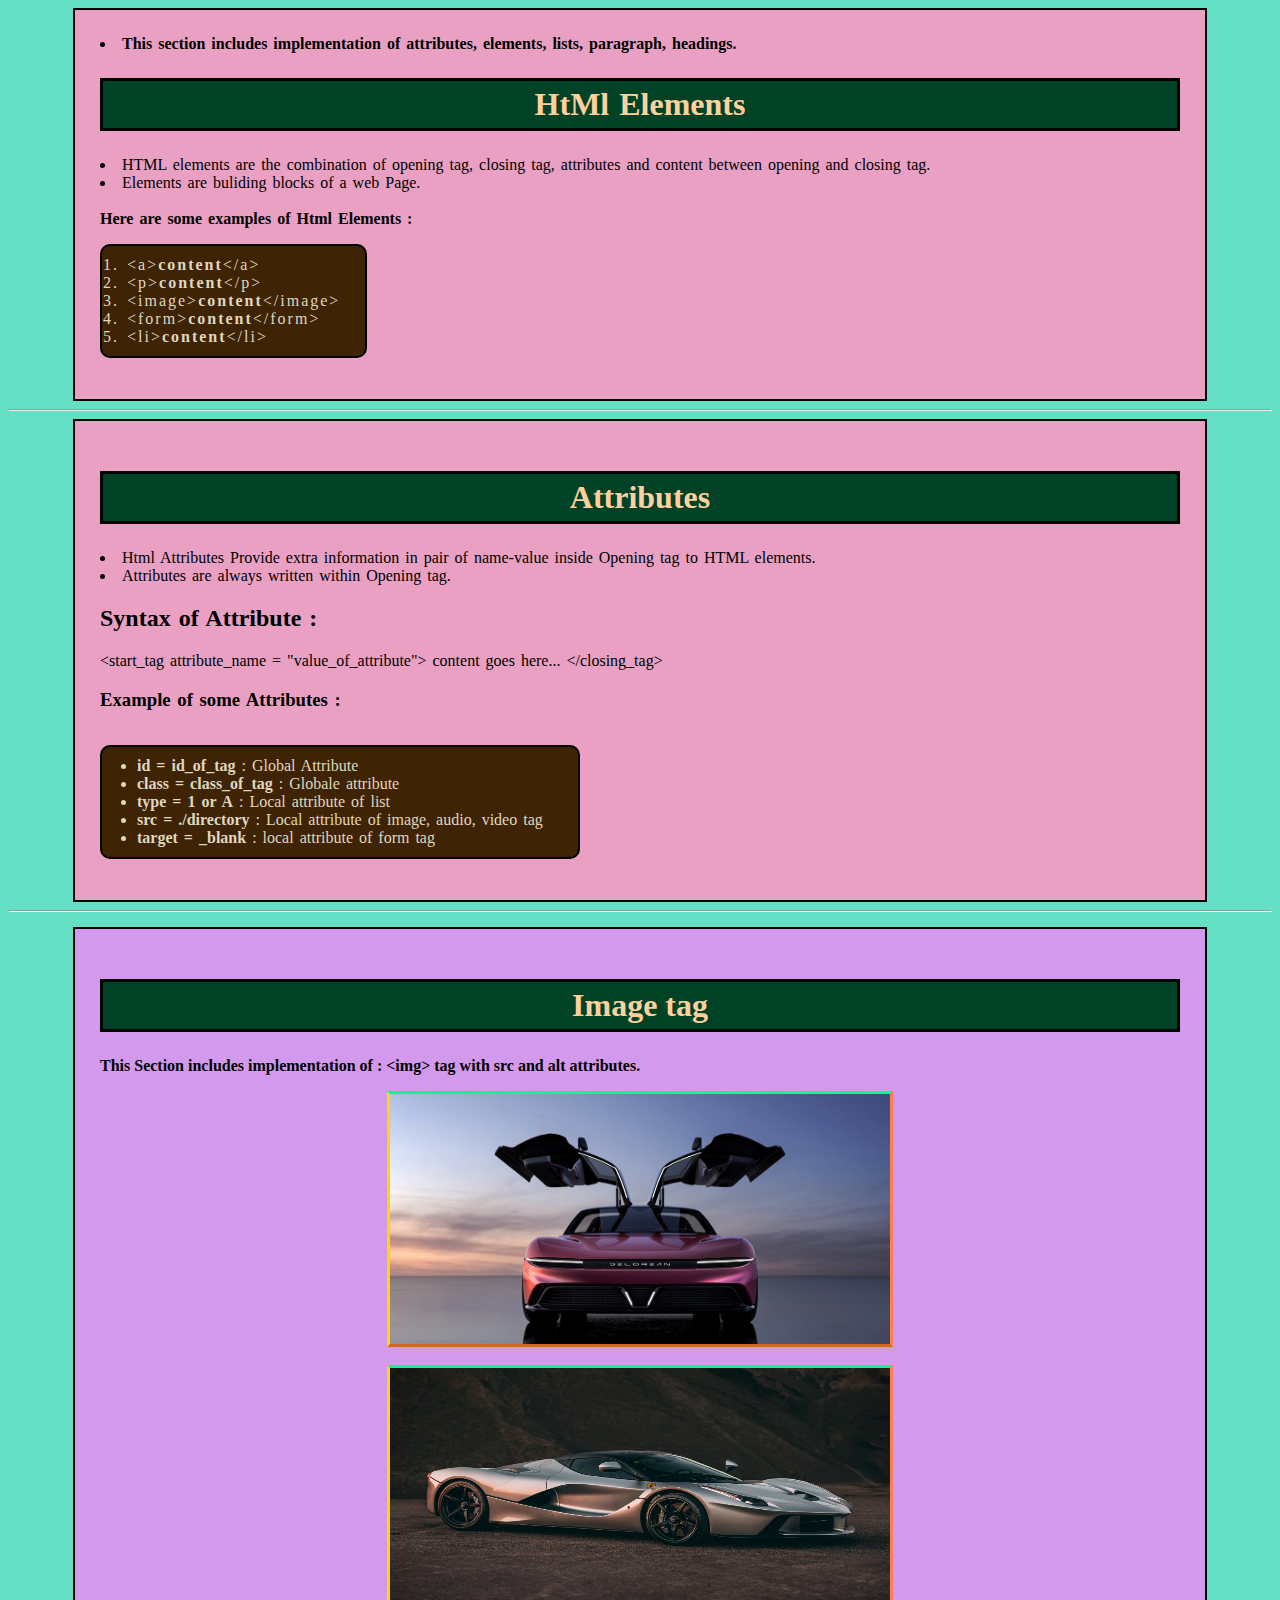
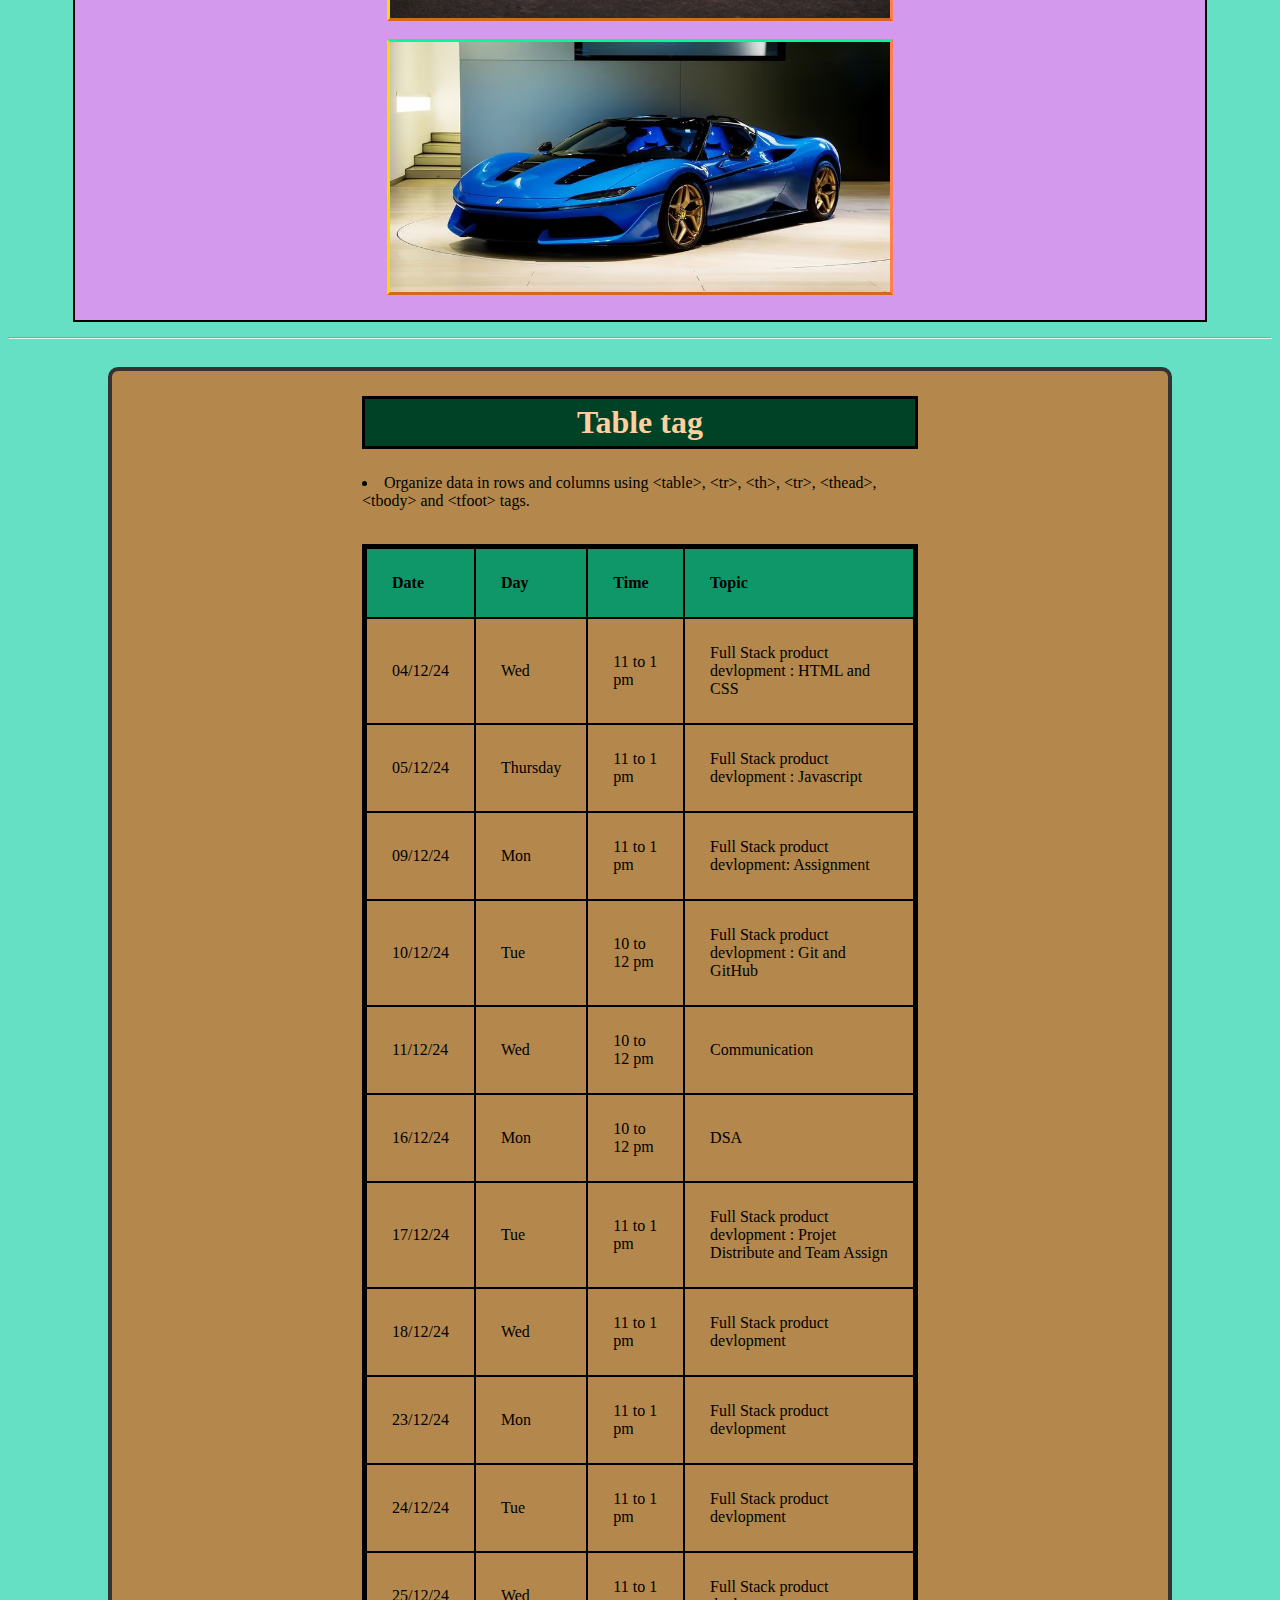
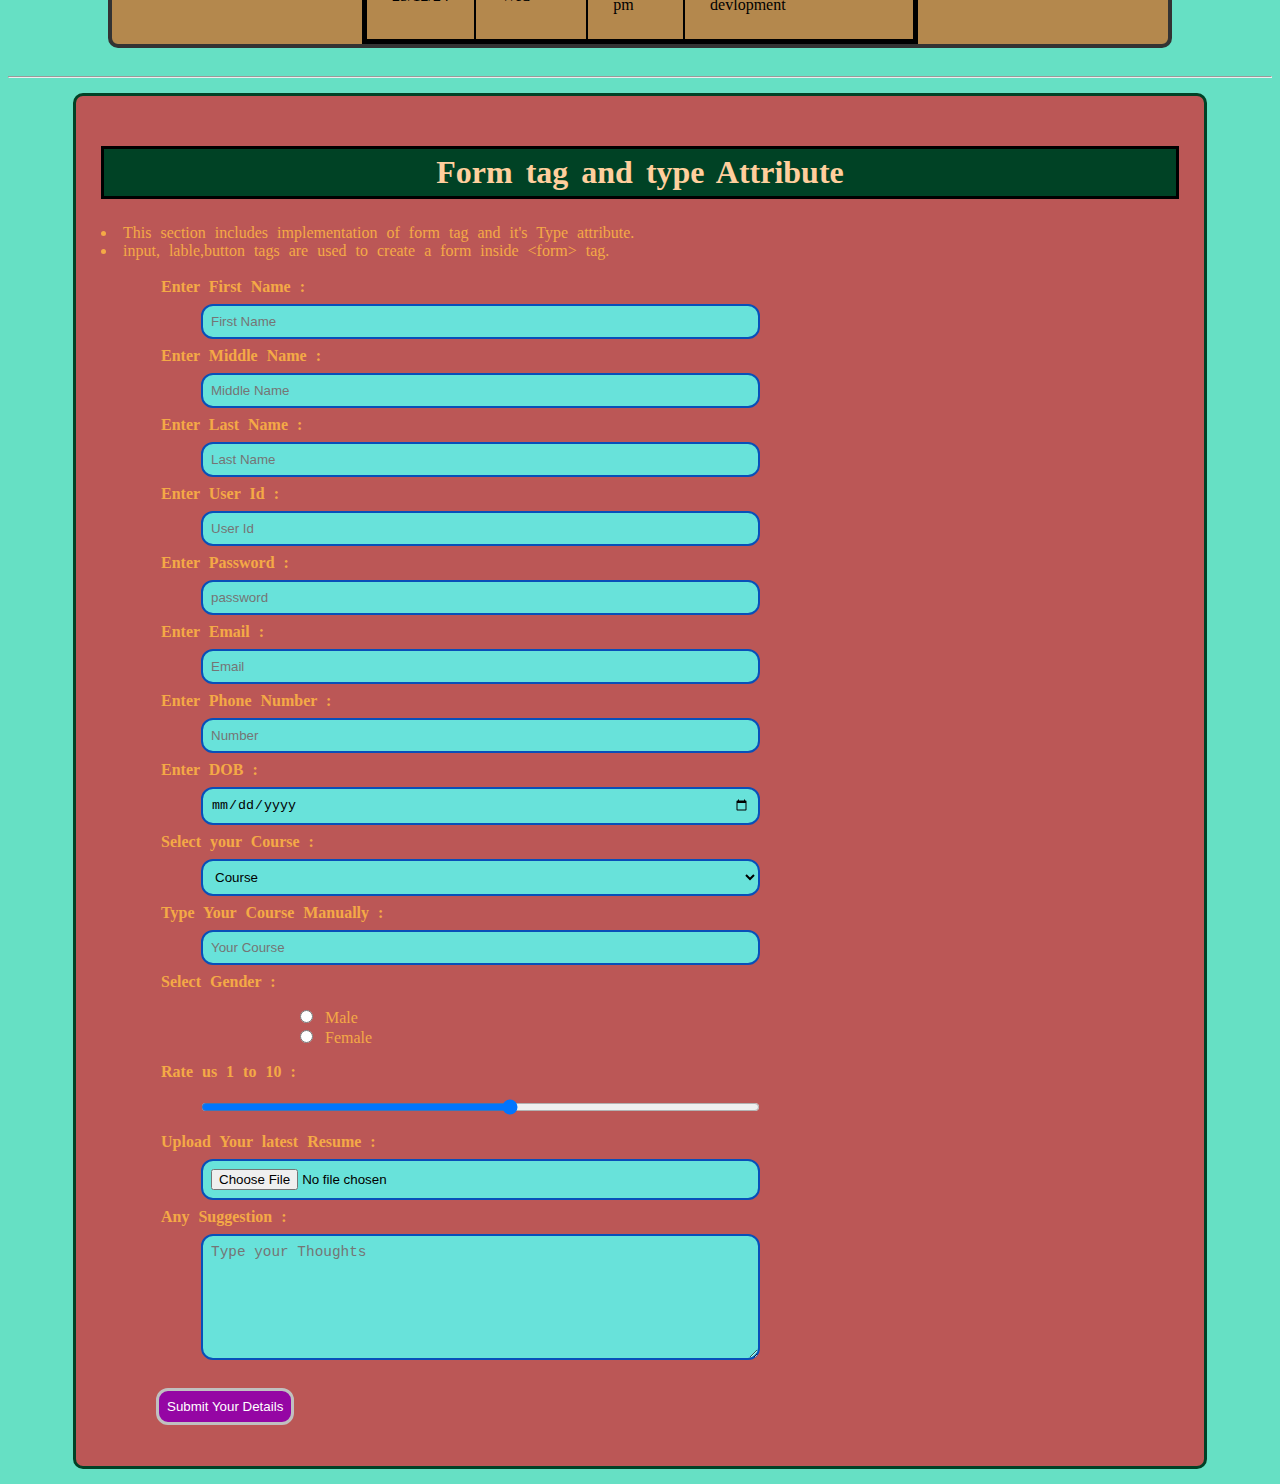
<file: Assignment/index.html>
<html lang="en">
<head>
    <meta charset="UTF-8">
    <meta name="viewport" content="width=device-width, initial-scale=1.0">
    <title>Assignment-1</title>
    <link rel="stylesheet" href="style.css">
</head>     
<body>
    <div id="list">
        <li><strong>This section includes implementation of attributes, elements, lists, paragraph,
        headings.</strong></li>
        <h1 class="headings">HtMl Elements</h1> 
        <li>HTML elements are the combination of opening tag, closing tag, attributes and content between opening and closing tag.</li>
        <li>Elements are buliding blocks of a web Page.</li> <br>
        <b>Here are some examples of Html Elements : </b> <br>
        <ol>
            <li>&lt;a&gt;<b>content</b>&lt;&#47;a&gt;</li>
            <li>&lt;p&gt;<b>content</b>&lt;&#47;p&gt;</li>
            <li>&lt;image&gt;<b>content</b>&lt;&#47;image&gt;</li>
            <li>&lt;form&gt;<b>content</b>&lt;&#47;form&gt;</li>
            <li>&lt;li&gt;<b>content</b>&lt;&#47;li&gt;</li>
        </ol>
    </div>
    <hr>

    <div id="list">
        <h1 class="headings">Attributes </h1>
        <li>Html Attributes Provide extra information in pair of name-value inside Opening tag to HTML elements.</li>
        <li>Attributes are always written within Opening tag.</li>
        <h2>Syntax of Attribute : </h2> &lt;start_tag attribute_name = "value_of_attribute"&gt; content goes here...  &lt;&#47;closing_tag&gt; 
        <h3>Example of some Attributes : </h3>
        <ul>
            <li><strong>id = id_of_tag</strong> : Global Attribute </li>
            <li><strong>class = class_of_tag</strong> : Globale attribute </li>
            <li><strong>type = 1 or A</strong> : Local attribute of list </li>
            <li><strong>src = ./directory</strong> : Local attribute of image, audio, video tag </li>
            <li><strong>target = _blank</strong> : local attribute of form tag </li>
        </ul>
    </div>
    <hr>
    <div id="imagediv">
        <p>
            <h1 class="headings">Image tag</h1>
            <strong>This Section includes implementation of : &lt;img&gt; tag with src and alt attributes.</strong>
        </p>
        <img src="./bugati-1.png" alt="Delorean Car" title="Super Car DELOREAN"> <br>
        <img src="./grande_2015-ferrari-laferrari.jpeg" alt="Ferrari 2015" title="2015 Ferrari super car"><br>
        <img src="./ferrari j50.jpg" alt="Ferrari J50" title="Ferrari J50 super car">
    </div>
    <hr>
    <div id="tableid">
        <h1 class="headings">Table tag </h1> 
        <p>
            <li>Organize data in rows and columns using &lt;table&gt;, &lt;tr&gt;, &lt;th&gt;, &lt;tr&gt;, &lt;thead&gt;,&lt;tbody&gt; and &lt;tfoot&gt; tags.</li>
        </p> <br> 
        <table>
            <thead>
                <th>Date</th>
                <th>Day</th>
                <th>Time</th>
                <th>Topic</th>
            </thead>
            <tbody>
                <td>04/12/24</td>
                <td>Wed</td>
                <td>11 to 1 pm</td>
                <td>Full Stack product devlopment : HTML and CSS</td>
            </tbody>
            <tbody>
                <td>05/12/24</td>
                <td>Thursday</td>
                <td>11 to 1 pm</td>
                <td>Full Stack product devlopment : Javascript</td>
            </tbody>
            <tbody>
                <td>09/12/24</td>
                <td>Mon</td>
                <td>11 to 1 pm</td>
                <td>Full Stack product devlopment: Assignment</td>
            </tbody>    
            <tbody>
                <td>10/12/24</td>
                <td>Tue</td>
                <td>10 to 12 pm</td>
                <td>Full Stack product devlopment : Git and GitHub</td>
            </tbody>   
            <tbody>
                <td>11/12/24</td>
                <td>Wed</td>
                <td>10 to 12 pm</td>
                <td>Communication</td>
            </tbody>   
            <tbody>
                <td>16/12/24</td>
                <td>Mon</td>
                <td>10 to 12 pm</td>
                <td>DSA</td>
            </tbody>   
            <tbody>
                <td>17/12/24</td>
                <td>Tue</td>
                <td>11 to 1 pm</td>
                <td>Full Stack product devlopment : Projet Distribute and Team Assign</td>
            </tbody>   
            <tbody>
                <td>18/12/24</td>
                <td>Wed</td>
                <td>11 to 1 pm</td>
                <td>Full Stack product devlopment</td>
            </tbody>   
            <tbody>
                <td>23/12/24</td>
                <td>Mon</td>
                <td>11 to 1 pm</td>
                <td>Full Stack product devlopment</td>
            </tbody>  
            <tbody>
                <td>24/12/24</td>
                <td>Tue</td>
                <td>11 to 1 pm</td>
                <td>Full Stack product devlopment</td>
            </tbody>  
            <tbody>
                <td>25/12/24</td>
                <td>Wed</td>
                <td>11 to 1 pm</td>
                <td>Full Stack product devlopment</td>
            </tbody>           
        </table>
    </div>
    <hr>
    <div id="loginform">
        <h1 class="headings">Form tag and type Attribute </h1>
        <li>This section includes implementation of form tag and it's Type attribute.</li>
        <li>input, lable,button tags are used to create a form inside &lt;form&gt; tag.</li> <br>
        <form action="_blank">
            <label for="name">Enter First Name : </label>
            <input type="text" name="name" id="name" alt="FirstName" placeholder="First Name" required>
            <label for="name">Enter Middle Name : </label>
            <input type="text" name="name" id="name" alt="MiddleName" placeholder="Middle Name">
            <label for="name">Enter Last Name : </label>
            <input type="text" name="name" id="name" alt="LastName" placeholder="Last Name"required>
            <label for="userid">Enter User Id : </label>
            <input type="text" name="name" id="userid" alt="UserId" placeholder="User Id" required>
            <label for="password">Enter Password : </label>
            <input type="password" name="name" id="password" alt="Enter your password" placeholder="password" required>
            <label for="email">Enter Email : </label>
            <input type="email" name="email" id="email" alt="Email" placeholder="Email" required>
            <label for="number">Enter Phone Number : </label>
            <input type="number" name="number" id="number" alt="Enter your numer" placeholder="Number" required>
            <label for="dob">Enter DOB : </label>
            <input type="date" name="dob" id="dob" alt="DOB" placeholder="dd/mm/yyyy" required>
            <label for="course">Select your Course : </label>
            <select name="course" id="course">
                <option value="Course">Course</option>
                <option value="BCA">BCA</option>
                <option value="B.Tech">B.Tech</option>
                <option value="MCA">MCA</option>
                <option value="M.Tech">M.Tech</option>
                <option value="others">Others</option>
            </select>
            <label for="ManualCourse">Type Your Course Manually : 
            </label>
            <input type="course" name="ManualCourse" placeholder="Your Course">
            <label for="gender">Select Gender :  </label>
            <p>
                <input type="radio" id="male" name="gender" value="male"> Male <br>
                <input type="radio" id="female" name="gender" value="female"> Female</p>
            <label for="rate">Rate us 1 to 10 : </label>
            <input type="range" name="rate" id="rate" min="1" max="10">
            <label for="resume">Upload Your latest Resume : </label>
            <input type="file" name="resume" id="resume" required>
            <label for="query">Any Suggestion : </label>
            <textarea name="query" id="query" placeholder="Type your Thoughts"></textarea> <br>
            <button>Submit Your Details</button>
        </form>    
    </div>
</body>
</html>
</file>
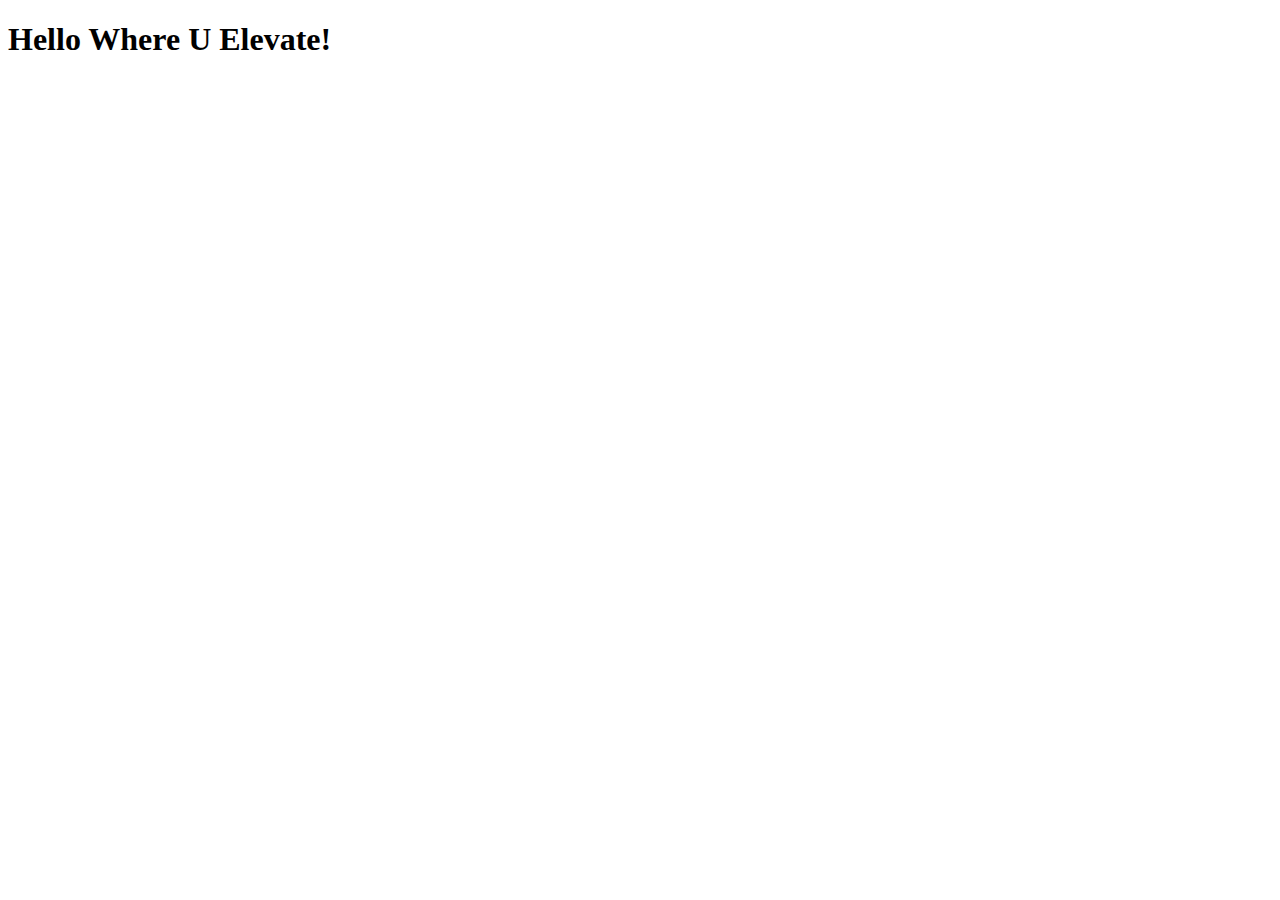
<file: Day-1/index.html>
<!DOCTYPE html>
<html lang="en">
<head>
    <meta charset="UTF-8">
    <meta name="viewport" content="width=device-width, initial-scale=1.0">
    <title>Document</title>
</head>
<body>
    <h1>Hello Where U Elevate!</h1>
</body>
</html>
</file>
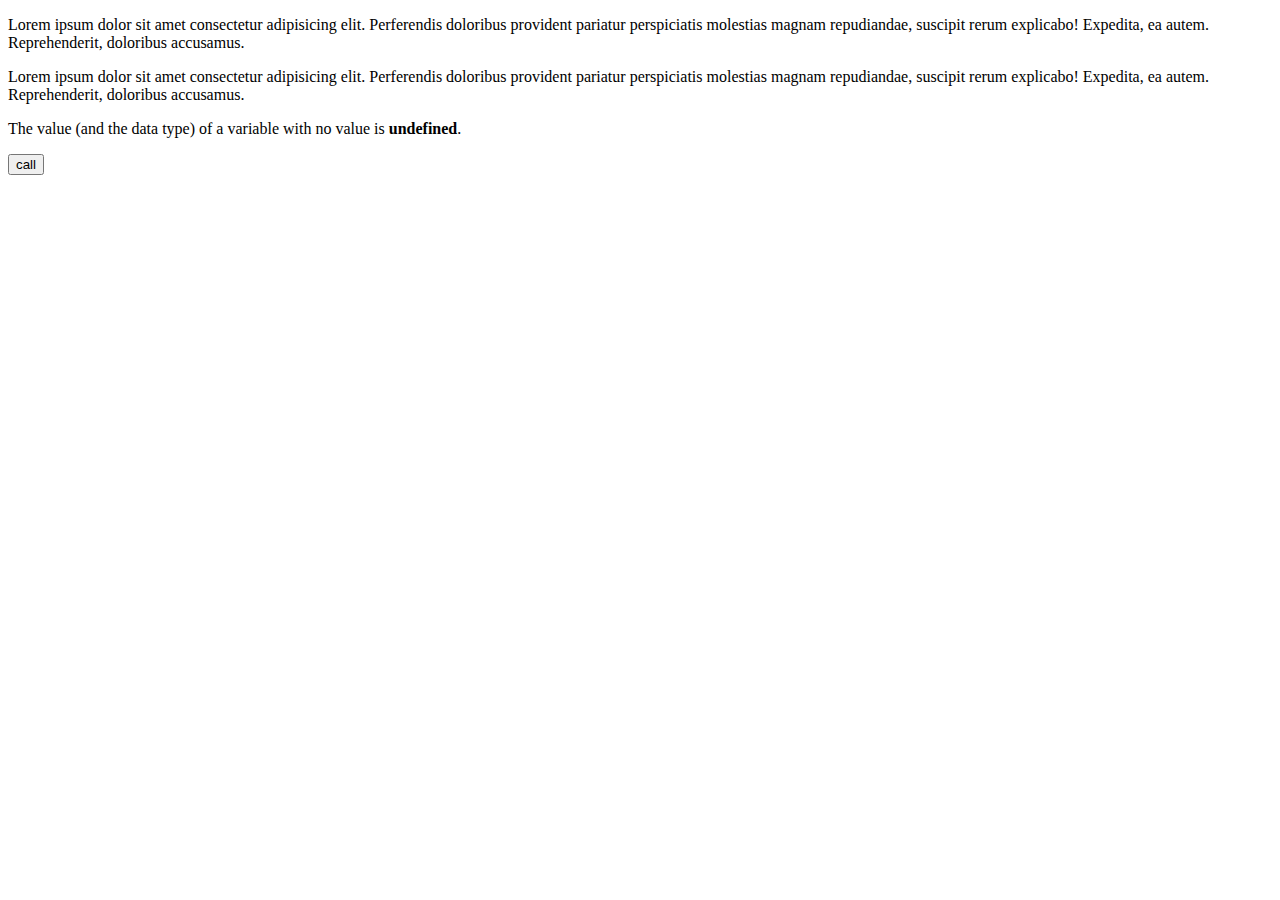
<file: Day-4/index.html>
<!DOCTYPE html>
<html lang="en">
<head>
    <meta charset="UTF-8">
    <meta http-equiv="X-UA-Compatible" content="ie=edge">
    <meta name="viewport" content="width=device-width, initial-scale=1.0">
    <title>Javascript</title>
    <link rel="shortcut icon" href="../Day-3/images/sharigan.png" type="image/x-icon">
</head>
<body>
    <p id="para1">Lorem ipsum dolor sit amet consectetur adipisicing elit. Perferendis doloribus provident pariatur perspiciatis molestias magnam repudiandae, suscipit rerum explicabo! Expedita, ea autem. Reprehenderit, doloribus accusamus.</p>

    <p id="para2">Lorem ipsum dolor sit, amet consectetur adipisicing elit. Iusto recusandae eveniet libero molestias. Asperiores, animi?</p>

    <p>The value (and the data type) of a variable with no value is <b>undefined</b>.</p>

    <p id="demo"></p>

    <button type="button" id="call" onclick="Multiplication(4, 4)">call</button>

    <script>
        let y=document.getElementById("para1").innerHTML;
        document.getElementById("para2").innerHTML=y;
        let cars;
        <!-- document.getElementById("demo").innerHTML= car + "<br>" + typeof cars; -->

        function Multiplication(num1, num2){
            let result = num1 * num2;
            document.getElementById("call").innerHTML=result;
            //return num1 * num2;
        }
        //let result = Multiplication(4, 8);
        //document.getElementById("demo").innerHTML=result;
    </script>
</body>
</html>
</file>
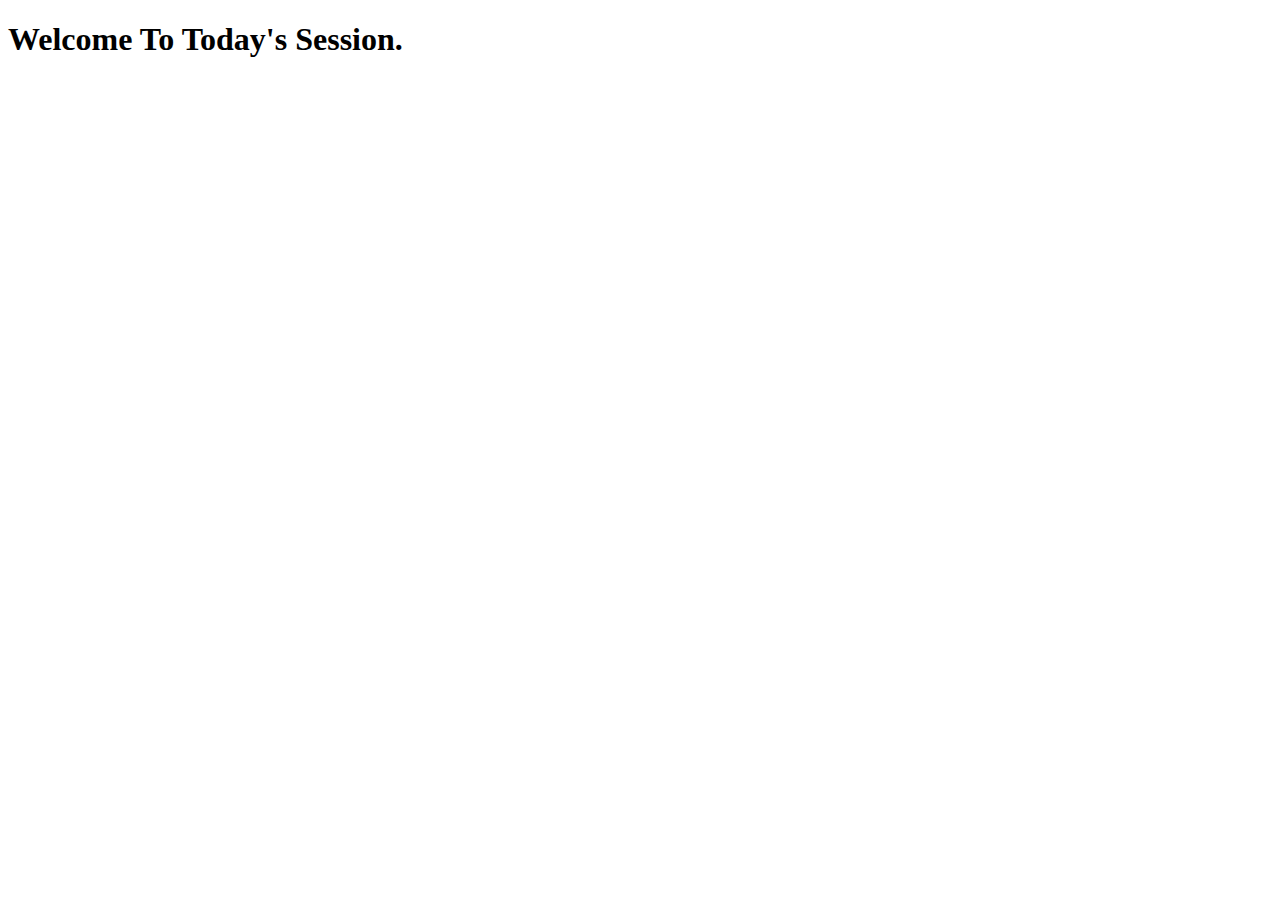
<file: Day-2/future.html>
<!DOCTYPE html>
<html lang="en">
<head>
    <meta charset="UTF-8">
    <meta name="viewport" content="width=device-width, initial-scale=1.0">
    <title>Future Institute</title>
</head>
<body>
    <h1>Welcome To Today's Session.</h1>
</body>
</html>
</file>
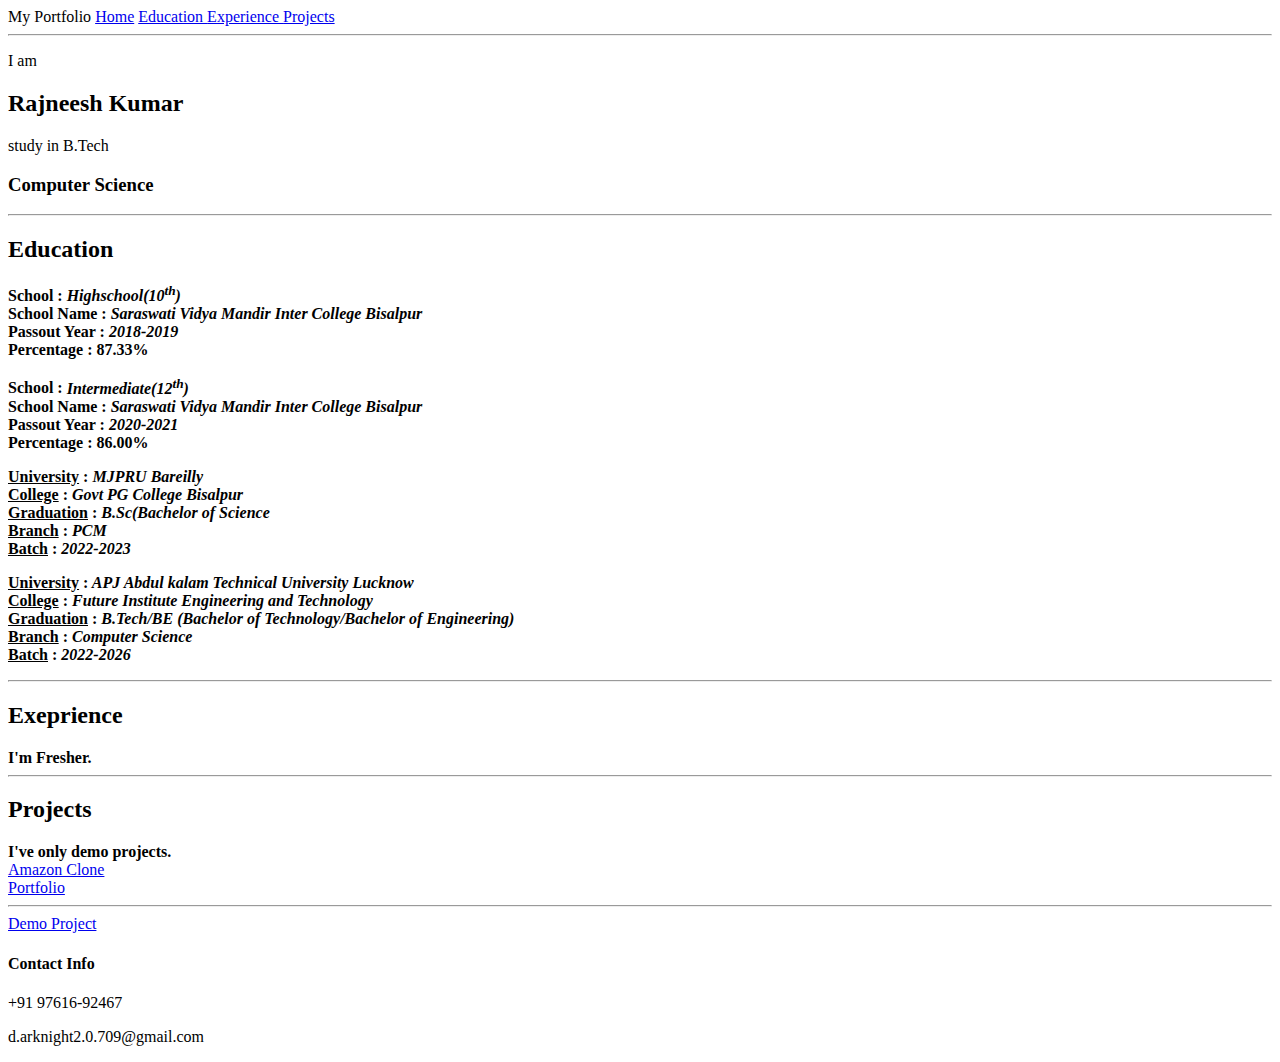
<file: Day-3/portfolio.html>
<!DOCTYPE html>
<html lang="en">
<head>
    <meta charset="UTF-8">
    <meta name="viewport" content="width=device-width, initial-scale=1.0">
    <title>myportfolio</title>
</head>
<body>
    <header>
        My Portfolio
        <a href="#home">Home</a>
        <a href="#education">Education </a>
        <a href="#experience">Experience </a>
        <a href="#projects">Projects </a>
    </header>
    <hr>
    <main>
        <section>
            <p>
                I am <h2>Rajneesh Kumar</h2> study in B.Tech <h3>Computer Science </h3>
            </p>
        </section>
        <hr>
        <section id="education">
            <h2>Education</h2>
            <p>
                <b>School : <i>Highschool(10<sup>th</sup>)</i></b> <br>
                <b>School Name : <i>Saraswati Vidya Mandir Inter College Bisalpur</i></b> <br>
                <b>Passout Year : <i>2018-2019</i></b><br>
                <b>Percentage : 87.33%</b>
            </p>
            <p>
                <b>School : <i>Intermediate(12<sup>th</sup>)</i></b> <br>
                <b>School Name : <i>Saraswati Vidya Mandir Inter College Bisalpur</i></b> <br>
                <b>Passout Year : <i>2020-2021</i></b><br>
                <b>Percentage : 86.00%</b>
            </p>
            <p>
                <b><u>University</u> :<i> MJPRU Bareilly</i></b> <br>
                <b><u>College</u> : <i>Govt PG College Bisalpur</i></b> <br>
                <b><u>Graduation</u> : <i>B.Sc(Bachelor of Science</i></b> <br>
                <b><u>Branch</u> : <i>PCM</i></b> <br>
                <b><u>Batch</u> : <i>2022-2023</i></b>
            </p>
            <p>
                <b><u>University</u> :<i> APJ Abdul kalam Technical University Lucknow</i></b> <br>
                <b><u>College</u> : <i>Future Institute Engineering and Technology</i></b> <br>
                <b><u>Graduation</u> : <i>B.Tech/BE (Bachelor of Technology/Bachelor of Engineering)</i></b> <br>
                <b><u>Branch</u> : <i>Computer Science</i></b> <br>
                <b><u>Batch</u> : <i>2022-2026</i></b>
            </p>
        </section>
        <hr>
        <section id="exeprience">
            <h2>Exeprience</h2>
            <b>I'm Fresher.</b>
        </section>
        <hr>
        <section>
            <h2>Projects</h2>
            <b>I've only demo projects.</b> <br>
            <a href="../Amazon/index.html" target="_blank">Amazon Clone</a> <br>
            <a href="../Portfolio/index.html" target="_blank">Portfolio</a>
        </section>
    </main>
    <hr>
    <a href="./index.html" target="_blank">Demo Project</a>
    <footer>
        <h4>Contact Info</h4>
        <p>+91 97616-92467</p>
        <p>d.arknight2.0.709@gmail.com</p>
    </footer>
</body>
</html>
</file>
<file: Assignment/style.css>
body{
    background-color: #66e0c4;
    background-size: cover;
    /* box-sizing: border-box; */
    font-size: 16px;
}

#list{
    margin:0px 65px;
    padding: 25px;
    border: 2px solid black;
    background-color: #e9a0c3;
    word-spacing: 2px;
}

.headings{
    border: 3px solid black;
    text-align: center;
    background-color: #004225;
    color: FFCF9D;
    padding: 5px 5px;
    margin: 25px 0px;
}

#imagediv{
    max-width: 100%;
    height: auto;
    margin:15px 65px;
    padding: 25px;
    border: 2px solid black;
    background-color: #d399ec;
}

#imagediv img{
    display: block;
    margin: 0 auto;
    width: 500px;
    height: 250px;
    border: 3px solid silver;
    border-top-color: mediumspringgreen;
    border-bottom-color: chocolate;
    border-right-color: coral;
    border-left-color: gold;
}

ol{
    color: DFD7BF;
    display: inline-block;
    background-color: 3F2305;
    border: 2px solid black;
    border-radius: 10px;
    padding: 10px 25px 10px;
    letter-spacing: 2px;
}

ul{
    color: DFD7BF;
    display: inline-block;
    background-color: 3F2305;
    border: 2px solid black;
    border-radius: 10px;
    padding:10px 35px 10px ;
}

thead{
    background-color: rgb(15, 151, 106);
}

th, tr, td{
    border: 2px solid black ;
    padding: 25px;
    text-align: left;
}

table{
    border: 5px solid black;
    border-collapse: collapse;
}

.tablediv{
    text-align: center;
}

#tableid{
    padding: 0px 250px; 
    border: 4px solid #333; 
    border-radius: 10px;
    display: inline-block;
    margin: 20px 100px; 
    background-color: #b4884d;
}


#loginform{
    color: #f4a946;
    margin:15px 65px;
    padding: 25px;
    border: 3px solid #004226;
    word-spacing: 5px;
    background-color: #bb5756;
    border-radius: 10px;
}

#loginform form input[type="text"],input[type="Password"],input[type="email"],input[type="number"],input[type="date"],input[type="course"],input[type="range"],input[type="file"],input[type="search"],select{
    margin:8px 100px;
    background-color: #68e2da;
    box-sizing: content-box;
    border: 2.5px solid rgb(8, 79, 185);
    border-radius: 12px;
    color: black;
    width: 50%;
    padding: 8px;
}

#loginform label{
    display: block;
    font-weight: bold;
    margin-left: 60px;
} 

#loginform form p{
    margin-left: 18%;
}

#loginform textarea {
    width: 50%;
    height: 12%;
    max-height: 300px;
    max-width: 600px;
    padding: 8px;
    border-radius: 12px;
    font-size: 0.9em;
    margin:8px 100px;
    background-color: #68e2da;
    box-sizing: content-box;
    border: 2.5px solid rgb(8, 79, 185);
}

button{
    color: white;
    background-color: rgb(149, 6, 164);
    border: 3px solid silver;
    border-radius: 12px;
    padding: 8px;
    margin: 20px 55px 0px;
}
</file>
